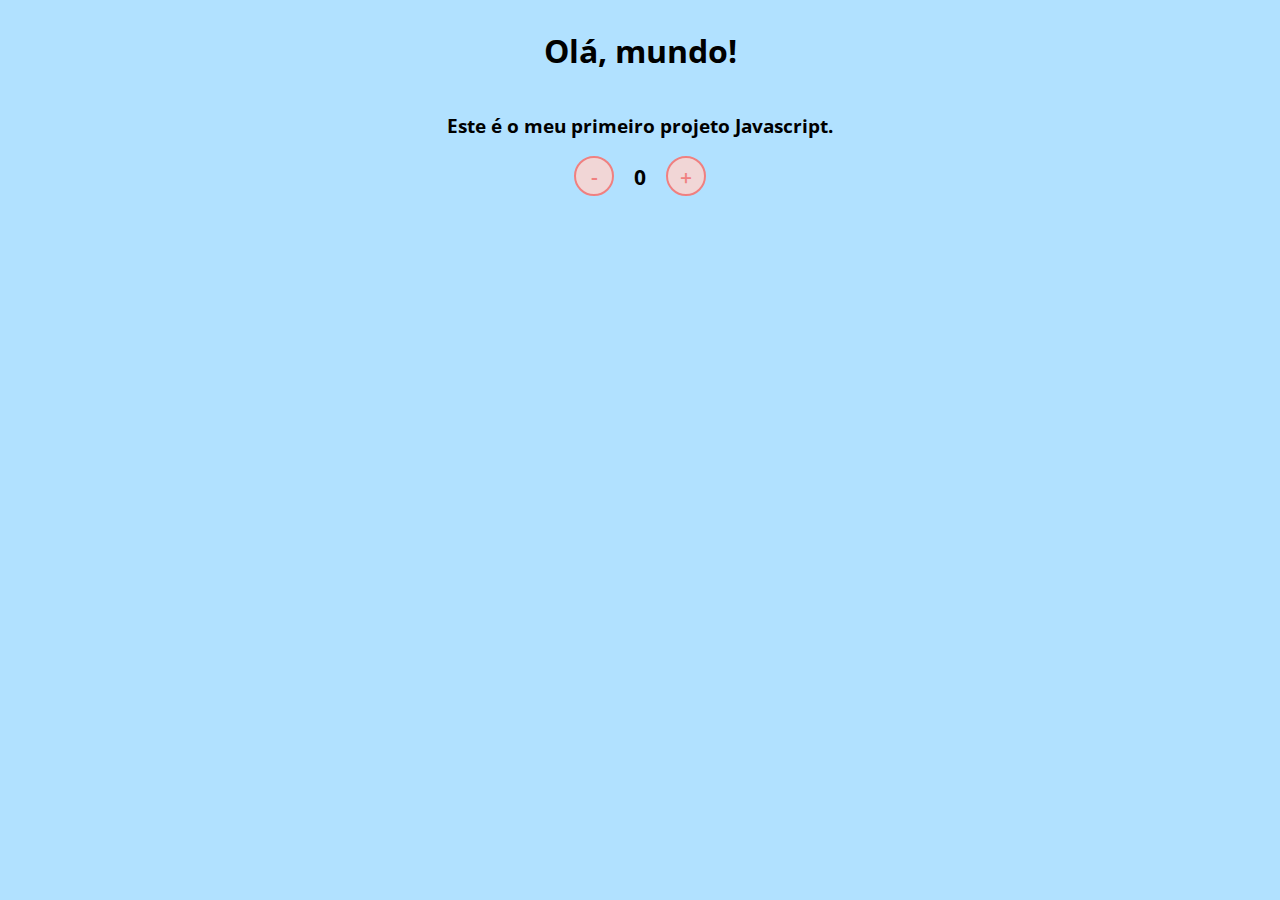
<file: Desafio Contador Javascript/index.html>
<!DOCTYPE html>
<html lang="en">
  <head>
    <meta charset="UTF-8" />
    <meta name="viewport" content="width=device-width, initial-scale=1.0" />
    <link rel="stylesheet" href="assets/styles.css" />
    <title>Contador</title>
  </head>
  <body>
    <h1>Olá, mundo!</h1>
    <h3>Este é o meu primeiro projeto Javascript.</h3>
    <div id="counter">
      <button name="subtrair" onclick="decrement()">-</button>
      <span id="currentNumber"><b>0</b></span>
      <button name="adicionar" onclick="increment()">+</button>
    </div>
    <script src="assets/script.js"></script>
  </body>
</html>
</file>
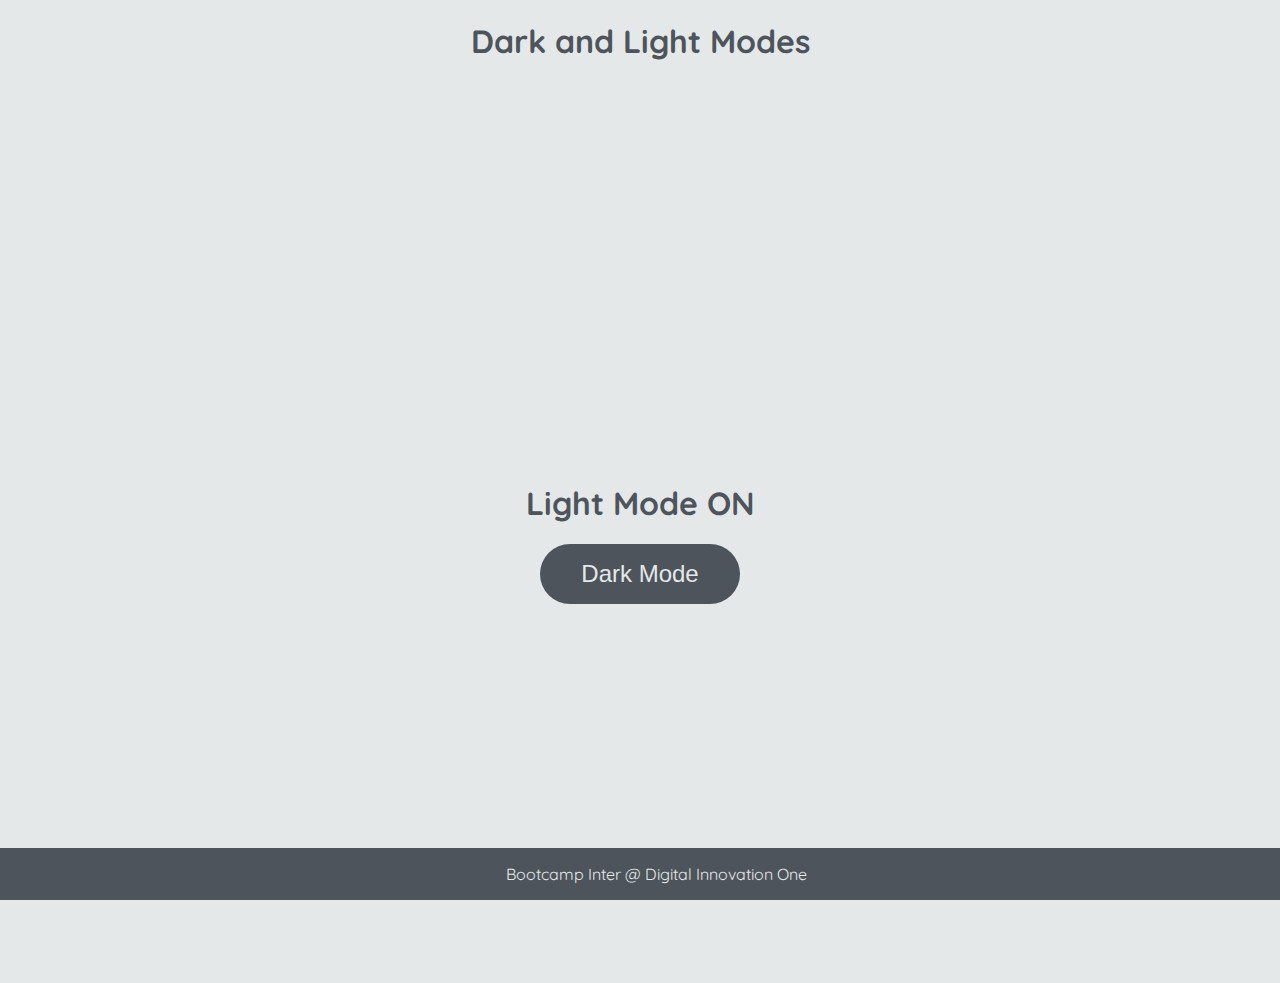
<file: Desafio DOM/index.html>
<!DOCTYPE html>
<html lang="en">
  <head>
    <meta charset="UTF-8" />
    <meta http-equiv="X-UA-Compatible" content="IE=edge" />
    <meta name="viewport" content="width=device-width, initial-scale=1.0" />
    <link rel="stylesheet" href="assets/styles.css" />
    <title>Dark mode and Light Mode</title>
  </head>
  <body>
    <header>
      <h1>Dark and Light Modes</h1>
    </header>
    <main>
      <h1 id="page-title">Light Mode ON</h1>
      <button aria-label="selecionar-modo" id="mode-selector">Dark Mode</button>
    </main>

    <footer>Bootcamp Inter @ Digital Innovation One</footer>
    <script src="assets/script.js"></script>
  </body>
</html>
</file>
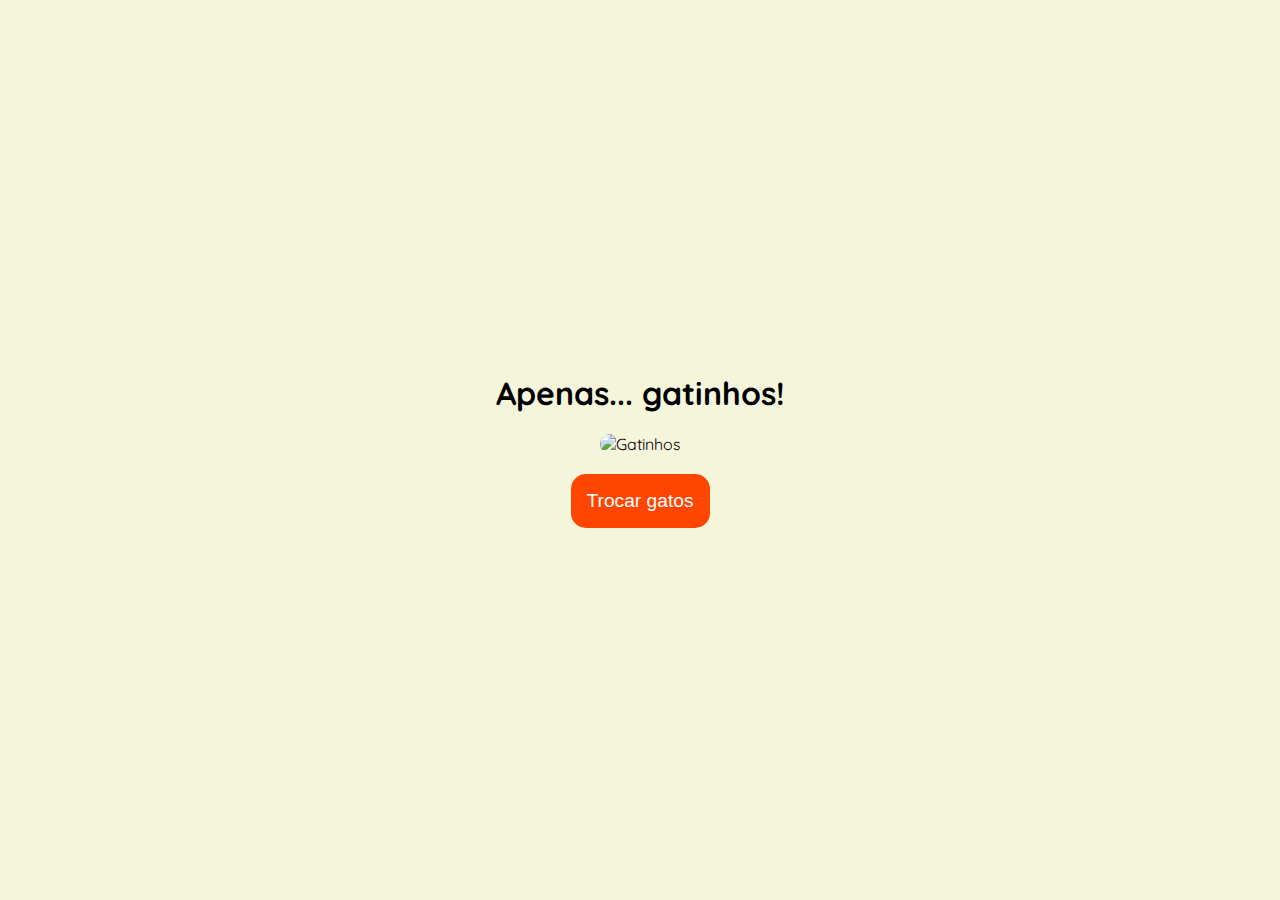
<file: Desafio JS Assincrono/index.html>
<!DOCTYPE html>
<html lang="en">
  <head>
    <meta charset="UTF-8" />
    <meta http-equiv="X-UA-Compatible" content="IE=edge" />
    <meta name="viewport" content="width=device-width, initial-scale=1.0" />
    <link rel="stylesheet" href="assets/styles.css" />
    <title>Just... cats!</title>
  </head>
  <body>
    <main>
      <h1>Apenas... gatinhos!</h1>
      <img alt="Gatinhos" id="cat" /><br />
      <button id="change-cat">Trocar gatos</button>
    </main>
    <script src="assets/scripts.js"></script>
  </body>
</html>
</file>
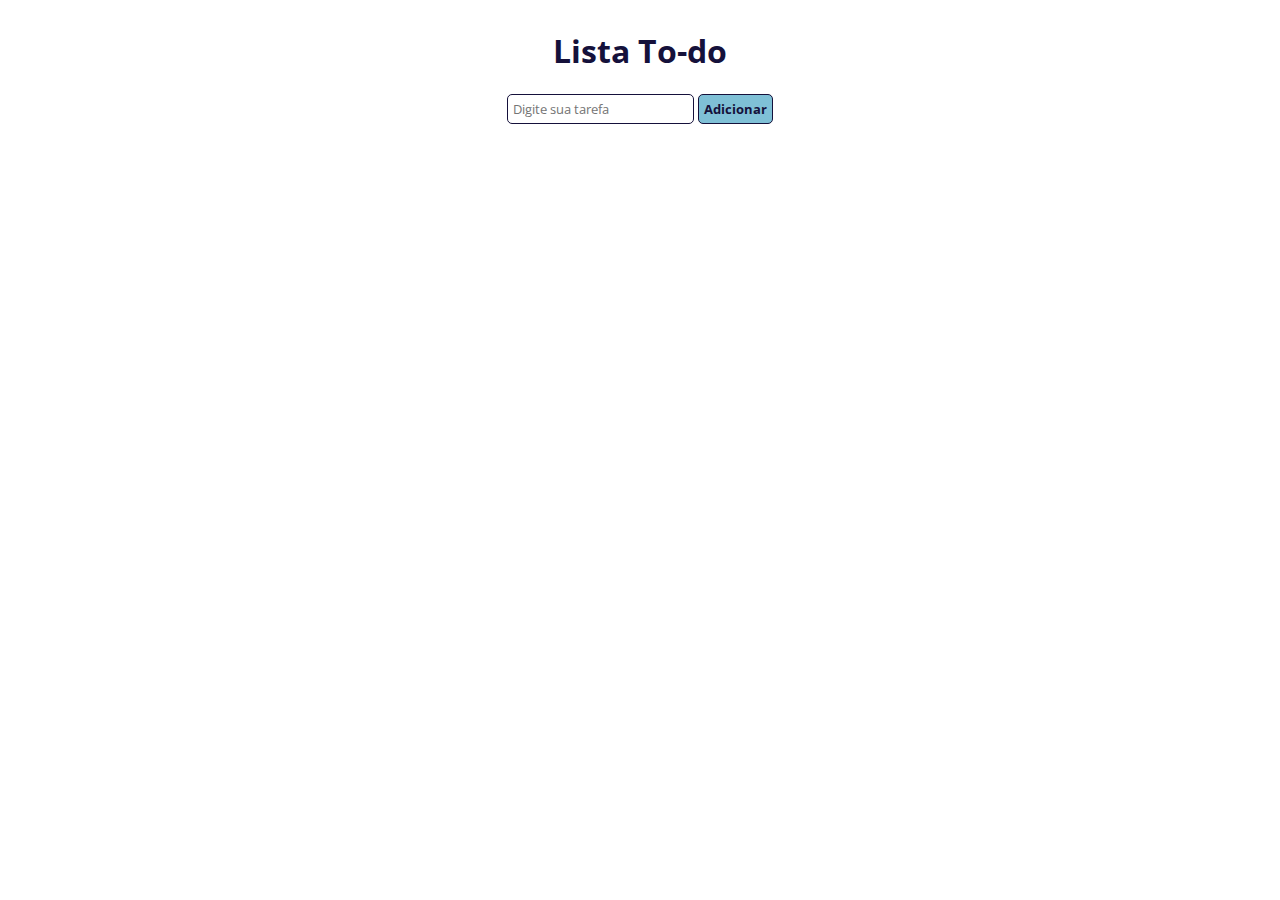
<file: Desafio Lista TO-DO/index.html>
<!DOCTYPE html>
<html lang="en">
  <head>
    <meta charset="UTF-8" />
    <meta name="viewport" content="width=device-width, initial-scale=1.0" />
    <link rel="stylesheet" href="assets/styles.css" />
    <title>Lista To-do</title>
  </head>
  <body>
    <h1>Lista To-do</h1>
    <div id="list">
      <form id="task-form">
        <input
          id="task-input"
          name="tarefa"
          type="text"
          placeholder="Digite sua tarefa"
        />
        <button type="submit">Adicionar</button>
      </form>
      <div id="tasks"></div>
    </div>
    <script src="assets/scripts.js"></script>
  </body>
</html>
</file>
<file: Desafio Contador Javascript/assets/styles.css>
@import url("https://fonts.googleapis.com/css2?family=Open+Sans:wght@300;600&display=swap");

* {
  font-family: "Open Sans", sans-serif;
}

body {
  display: flex;
  align-items: center;
  justify-content: center;
  flex-direction: column;
  background-color: rgb(177, 225, 255);
}

button {
  height: 40px;
  width: 40px;
  border-radius: 50%;
  border: 2px solid lightcoral;
  background-color: rgb(241, 214, 214);
  color: lightcoral;
  font-size: 16pt;
  font-weight: 600;
  text-align: center;
}

#counter {
  display: flex;
}

#currentNumber {
  display: flex;
  align-items: center;
  margin: 0 20px;
  font-size: 16pt;
}
</file>
<file: Desafio DOM/assets/styles.css>
@import url("https://fonts.googleapis.com/css2?family=Quicksand:wght@300;400;600&display=swap");

body {
  background-color: #e5e8e8;
  color: #4e545c;
  margin: 0;
  font-family: "Quicksand";
}
header {
  text-align: center;
}
body.dark-mode {
  background-color: #000401;
  color: #e5e8e8;
}

main {
  height: 100vh;
  width: 100%;
  display: flex;
  flex-direction: column;
  align-items: center;
  justify-content: center;
}

footer {
  width: 100%;
  background-color: #4e545c;
  padding: 16px;
  color: #e5e8e8;
  position: fixed;
  bottom: 0;
  text-align: center;
  font-weight: 400;
}

footer.dark-mode {
  background-color: #8d9797;
  color: #000401;
}

button {
  border-radius: 40px;
  font-size: 1.5rem;
  height: 60px;
  width: 200px;
  border: none;
  background-color: #4e545c;
  color: #e5e8e8;
  transition: all 0.5s linear;
  cursor: pointer;
}

button:hover {
  background-color: #000401;
}

button.dark-mode {
  background-color: #e5e8e8;
  color: #4e545c;
}

button.dark-mode:hover {
  background-color: #4e545c;
  color: #e5e8e8;
}
</file>
<file: Desafio JS Assincrono/assets/styles.css>
@import url("https://fonts.googleapis.com/css2?family=Quicksand:wght@400;500;600&display=swap");

body {
  display: flex;
  align-items: center;
  justify-content: center;
  font-family: "Quicksand", sans-serif;
  height: 100vh;
  margin: 0;
  background-color: beige;
}

img {
  max-width: 400px;
  max-height: 400px;
  border-radius: 30px;
}

main {
  text-align: center;
}

button {
  font-family: Verdana, Geneva, Tahoma, sans-serif;
  border: 0;
  font-size: 1.2rem;
  font-weight: 500;
  padding: 16px;
  background: orangered;
  color: white;
  margin: 20px 0;
  cursor: pointer;
  transition: all 0.5s ease-in-out;
  border-radius: 15px;
}

button:hover {
  background: orange;
}
</file>
<file: Desafio Lista TO-DO/assets/styles.css>
@import url("https://fonts.googleapis.com/css2?family=Open+Sans:wght@300;600&display=swap");

* {
  font-family: "Open Sans", sans-serif;
}

h1 {
  color: rgb(21, 17, 59);
}

body {
  display: flex;
  align-items: center;
  justify-content: center;
  flex-direction: column;
}

button {
  border: 1px solid rgb(21, 17, 59);
  border-radius: 5px;
  background-color: rgb(127, 192, 214);
  color: rgb(21, 17, 59);
  font-weight: bold;
  text-align: center;
  padding: 5px;
}

input[type="text"] {
  padding: 5px;
  border-radius: 5px;
  border: 1px solid rgb(21, 17, 59);
}

#tasks {
  display: flex;
  flex-direction: column;
  margin-top: 20px;
}

.task-item {
  display: flex;
  align-items: center;
  margin-bottom: 10px;
}

:checked + label {
  text-decoration: line-through;
  color: grey;
}
</file>
